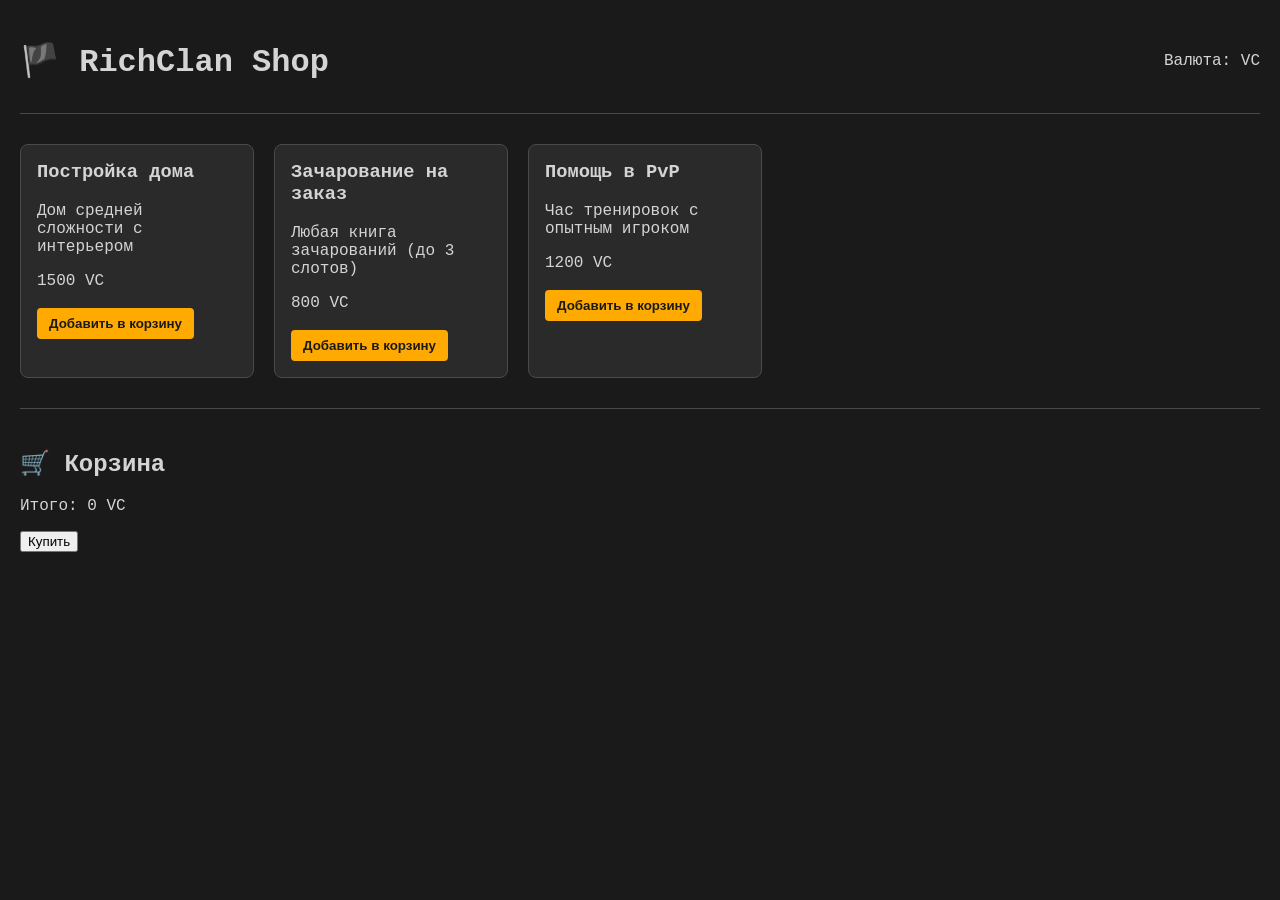
<file: deepseek_html_20260814_75d591.html>
<!DOCTYPE html>
<html lang="ru">
<head>
    <meta charset="UTF-8">
    <meta name="viewport" content="width=device-width, initial-scale=1.0">
    <title>RichClan Shop</title>
    <link rel="stylesheet" href="style.css">
</head>
<body>
    <header>
        <h1>🏴 RichClan Shop</h1>
        <span>Валюта: VC</span>
    </header>

    <main id="services-list">
        <!-- Здесь будут карточки услуг -->
    </main>

    <div id="cart">
        <h2>🛒 Корзина</h2>
        <ul id="cart-items"></ul>
        <p>Итого: <span id="total-price">0</span> VC</p>
        <button id="buy-btn">Купить</button>
    </div>

    <script src="script.js"></script>
</body>
</html>
</file>
<file: style.css>
body {
    background: #1a1a1a;
    color: #d4d4d4;
    font-family: 'Courier New', monospace;
    margin: 0;
    padding: 20px;
}

header {
    display: flex;
    justify-content: space-between;
    align-items: center;
    border-bottom: 1px solid #4a4a4a;
    padding-bottom: 10px;
}

#services-list {
    display: flex;
    flex-wrap: wrap;
    gap: 20px;
    margin: 30px 0;
}

.service-card {
    background: #2a2a2a;
    border: 1px solid #4a4a4a;
    padding: 16px;
    border-radius: 8px;
    width: 200px;
    transition: 0.3s;
}

.service-card:hover {
    border-color: #ffaa00;
    box-shadow: 0 0 15px #ffaa0044;
}

.service-card h3 {
    margin-top: 0;
}

.service-card button {
    background: #ffaa00;
    color: #1a1a1a;
    border: none;
    padding: 8px 12px;
    border-radius: 4px;
    cursor: pointer;
    font-weight: bold;
}

#cart {
    border-top: 1px solid #4a4a4a;
    padding-top: 20px;
}
</file>
